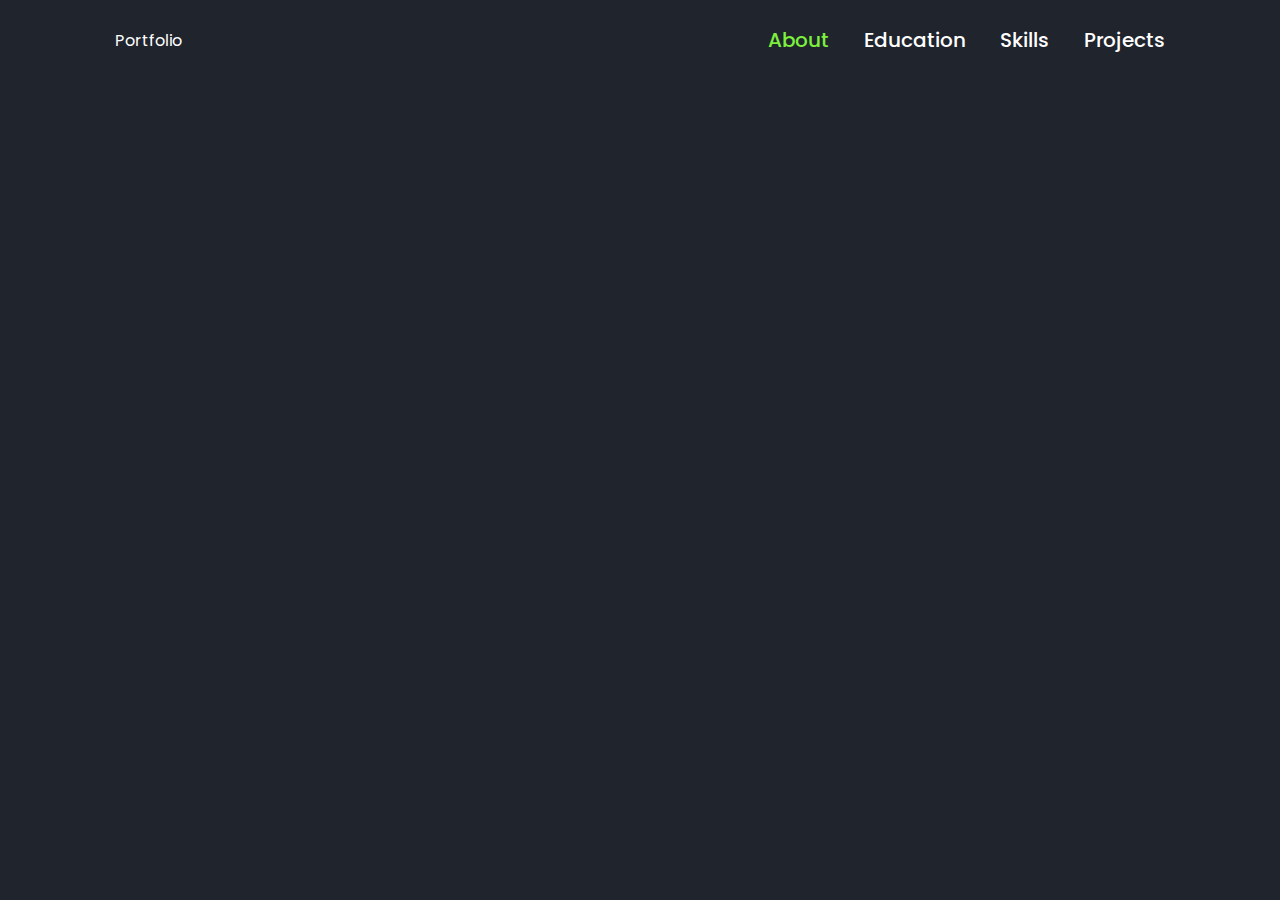
<file: index.html>
<!DOCTYPE html>
<html lang="en">
<head>
    <meta charset="UTF-8">
    <meta name="viewport" content="width=device-width, initial-scale=1.0">
    <title>Document</title>
    <link rel="stylesheet" href="style.css">
    <link href='https://unpkg.com/boxicons@2.1.4/css/boxicons.min.css' rel='stylesheet'>
</head>
<body>
    <nav class="navbar">
        <a href="#" class="logo">Portfolio</a>
        <ul>
            <li class="active"><a href="#home" >About</a></li>
            <li><a href="./Educational.html">Education</a></li>
            <li><a href="./skill.html">Skills</a></li>
            <li><a href="./project.html">Projects</a></li>
           
        </ul>
    </nav>

    <div class="bars_animation">
        <div class="bar" style="--i:6;"></div>
        <div class="bar" style="--i:5;"></div>
        <div class="bar" style="--i:4;"></div>
        <div class="bar" style="--i:3;"></div>
        <div class="bar" style="--i:2;"></div>
        <div class="bar" style="--i:1;"></div>
    </div>

    <section class="home">
        <div class="home-info">
            <h1>Rakshith G M</h1>
            <h2>Hi, I'm 
                <span style="--i:3;" data-text="a tech enthusiast">a tech enthusiast</span>
                <span style="--i:2;" data-text="Deputy Chief @ COMPASS">Deputy Chief @ COMPASS</span>
                <span style="--i:1;" data-text="JAVA developer">JAVA developer</span>
            </h2>
            <p>Hello! I'm Rakshith GM, a passionate and dedicated individual with a strong love for technology and creativity. I’m currently pursuing my engineering degree, where I excel in blending technical skills with problem-solving to craft innovative solutions. I thrive on learning, collaborating on projects, and taking on new challenges that help me grow both personally and professionally. In addition to my academics, I am an active NSS volunteer, Vice President of Compass (Computer Science Student Association), and the Student Editor of my college magazine.

            </p>
            <div class="button">
                <a href="./Resume.pdf" class="btn" download>Downlad CV</a>
                <div class="sci">
                    <a href="https://github.com/rakshithgm" target="_blank"><i class='bx bxl-github' ></i></a>
                    <a href="https://www.linkedin.com/in/rakshithgm" target="_blank"><i class='bx bxl-linkedin' ></i></a>
                    <a href="#"><i class='bx bxl-instagram' ></i></a>
                    <a href="mailto:rakshithgm@example.com" target="_blank"><i class='bx bxl-gmail' ></i></a>
                </div>
            
            </div>
        </div>
        <div class="home-img">
            <div class="img-box">
                <div class="img-item">
                    <img src="./images/4-removebg-preview.png" alt="">
                </div>
            </div>
        </div>
    </section>

</body>
</html>
</file>
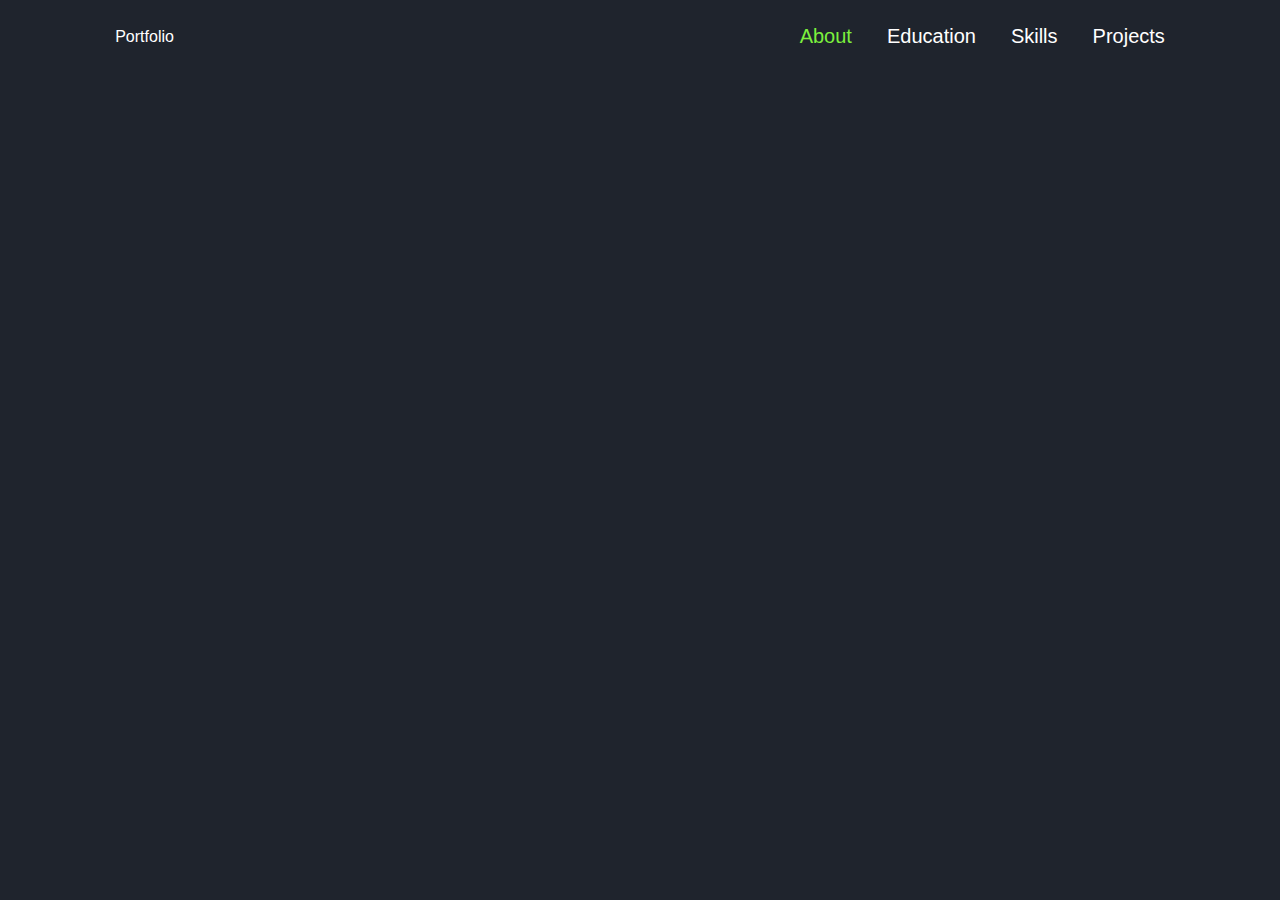
<file: Educational.html>
<!DOCTYPE html>
<html lang="en">
<head>
    <meta charset="UTF-8">
    <meta name="viewport" content="width=device-width, initial-scale=1.0">
    <title>Document</title>
    <link rel="stylesheet" href="education.css">
    <link href='https://unpkg.com/boxicons@2.1.4/css/boxicons.min.css' rel='stylesheet'>
</head>
<body class="Ed-body">

    <nav class="navbar">
        <a href="#" class="logo">Portfolio</a>
        <ul>
            <li class="active"><a href="./index.html">About</a></li>
            <li><a href="./Educational.html">Education</a></li>
            <li><a href="./skill.html">Skills</a></li>
            <li><a href="./project.html">Projects</a></li>
            
        </ul>
    </nav>

    <section id="education">
        <div class="container box">
            <h2>Education</h2>
            <br>
            <div class="education-item">
                <h3><u>Bachelor in Computer Science and Engineering</u></h3>
                <p><strong>Institution:</strong> Government Engineering College, Hassan</p>
                <p><strong>Current Status:</strong> Presently pursuing in 7th SEM</p>
                <p><strong>CGPA:</strong> 9.36 (till 6th SEM)</p>
            </div>
             <br>

            <div class="education-item">
                <h3><u>II PUC</u></h3>
                <p><strong>Institution:</strong> HKS PU College, Hassan</p>
                <p><strong>Percentage:</strong> 99.16%</p>
                <p><strong>Year:</strong> 2021</p>
            </div>
    <br>

            <div class="education-item">
                <h3><u>10th from CBSE Board</u></h3>
                <p><strong>Institution:</strong> HKS International School, Hassan</p>
                <p><strong>Percentage:</strong> 90.8%</p>
                <p><strong>Year:</strong> 2019</p>
            </div>
        </div>
    </section>
</file>
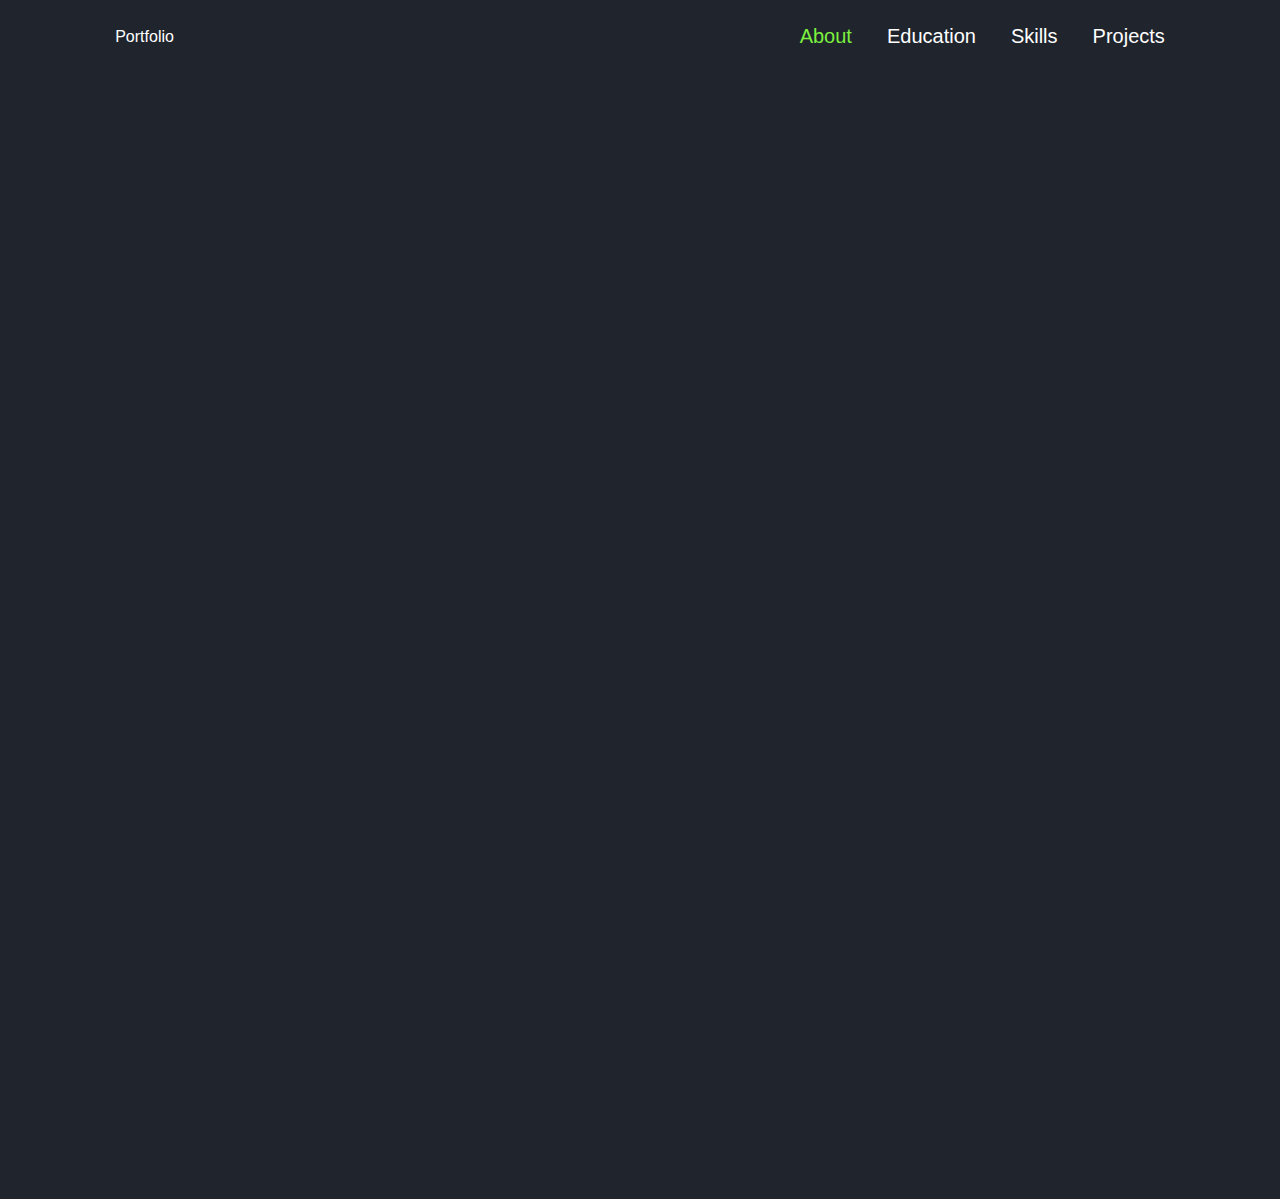
<file: project.html>
<!DOCTYPE html>
<html lang="en">
<head>
    <meta charset="UTF-8">
    <meta name="viewport" content="width=device-width, initial-scale=1.0">
    <title>Document</title>
    <link rel="stylesheet" href="project.css">
    <link href='https://unpkg.com/boxicons@2.1.4/css/boxicons.min.css' rel='stylesheet'>
</head>
<body class="Ed-body">

    <nav class="navbar">
        <a href="#" class="logo">Portfolio</a>
        <ul>
            <li class="active"><a href="./index.html">About</a></li>
            <li><a href="./Educational.html">Education</a></li>
            <li><a href="./skill.html">Skills</a></li>
            <li><a href="./project.html">Projects</a></li>
           
        </ul>
    </nav>

    <section id="projects">
        <div class="container">
            <h2>Projects</h2>
            
                <div class="project-card">
                    <h3>Real Time White Board</h3>
                    <p>The Real-Time Whiteboard project enables collaborative drawing and sketching on a digital canvas, where multiple users can interact simultaneously, with updates reflected in real-time using WebSockets for seamless communication.</p>
                    <a href="https://github.com/Rakshith272003/Real-time-White-Board.git" target="_blank" ><button class="anchor">View Project</button></a>
                </div>
                <div class="project-card">
                    <h3>Gesture-Controlled Virtual Mouse</h3>
                    <p>A human-computer interaction project using hand gestures to control the mouse, developed with MediaPipe and Python.</p>
                    <a href="https://github.com/Rakshith272003/Gesture_Control_Mouse.git" target="_blank"><button class="anchor">View Project</button></a>
                </div>

                <div class="project-card">
                    <h3>Image to Pencil Sketch</h3>
                    <p>This project creates a pencil sketch effect from a user-selected image using OpenCV and Tkinter. It allows the user to pick an image, applies Gaussian blur and image division to generate the sketch, and then displays the original and processed images in fullscreen. The script also includes error handling for invalid gamma values.</p>
                    <a href="https://github.com/Rakshith272003/Image_to_Pencil_Sketch.git" target="_blank"><button class="anchor">View Project</button></a>
                </div>
           

        </div>
    </section>
</file>
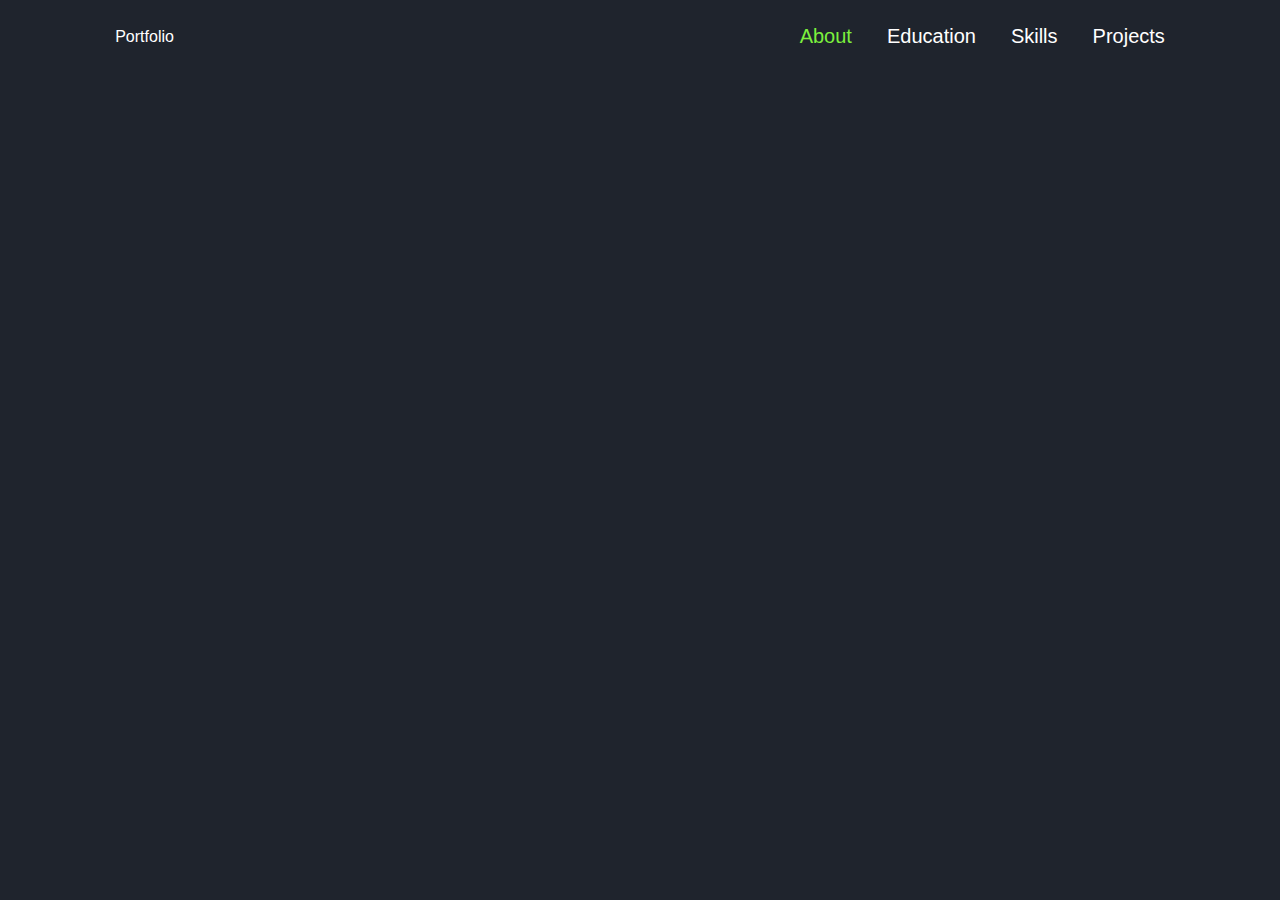
<file: skill.html>
<!DOCTYPE html>
<html lang="en">
<head>
    <meta charset="UTF-8">
    <meta name="viewport" content="width=device-width, initial-scale=1.0">
    <title>Document</title>
    <link rel="stylesheet" href="skillstyle.css">
    <link href='https://unpkg.com/boxicons@2.1.4/css/boxicons.min.css' rel='stylesheet'>
</head>
<body class="Ed-body">

    <nav class="navbar">
        <a href="#" class="logo">Portfolio</a>
        <ul>
            <li class="active"><a href="./index.html">About</a></li>
            <li><a href="./Educational.html">Education</a></li>
            <li><a href="./skill.html">Skills</a></li>
            <li><a href="./project.html">Projects</a></li>
            
        </ul>
    </nav>
<section id="skills">
    <div class="container">
        <h2>Skills</h2>
        <div class="skills-container">
            <div class="skill-card">
                <a href="https://www.java.com/en/" target="_blank">
                    <img src="images/java.png" alt="JAVA" class="skill-logo">
                </a>
                <p><b>Core JAVA</b></p>
            </div>
            <div class="skill-card">


                <a href="https://learn.microsoft.com/en-us/collections/yz26f8y64n7k07" target="_blank">
                    <img src="images/c-sharp-logo.png" alt="Spring Boot" class="skill-logo">
                </a>
                <p><b>C#</b></p>

            </div>
            <div class="skill-card">
                <a href="https://html.com/" target="_blank">
                    <img src="images/html.png" alt="HTML5" class="skill-logo">
                </a>
                <p><b>HTML5</b></p>
            </div>
            
            <div class="skill-card">
                <a href="https://developer.mozilla.org/en-US/docs/Web/CSS" target="_blank">
                    <img src="images/css.png" alt="CSS3" class="skill-logo">
                </a>
                <p><b>CSS3</b></p>
            </div>
            <div class="skill-card">
                <a href="https://developer.mozilla.org/en-US/docs/Web/JavaScript" target="_blank">
                    <img src="images/js.png" alt="JavaScript" class="skill-logo">
                </a>
                <p><b>JavaScript</b></p>
            </div>
           
            <div class="skill-card">
                <a href="https://www.microsoft.com/en-in/power-platform/products/power-bi" target="_blank">
                    <img src="images/powerbi.png" alt="Spring Boot" class="skill-logo">
                </a>
                <p><b>PowerBi</b></p>
            </div>
            <div class="skill-card">
                <a href="https://www.mysql.com/" target="_blank">
                    <img src="images/mysql.png" alt="Node.js" class="skill-logo">
                </a>
                <p><b>MySQL</b></p>
            </div>
        </div>
    </div>
</section>
</file>
<file: style.css>
@import url('https://fonts.googleapis.com/css2?family=Poppins:wght@300;400;500;600;700;800;900&display=swap');

* {
    margin: 0;
    padding: 0;
    box-sizing: border-box;
    font-family: 'Poppins', sans-serif;
}

body {
    height: 100%; /* Ensures the elements stretch to the full viewport height */
    margin: 0;    /* Removes default margins */
    padding: 0;   /* Removes default padding */
    background-color: #1f242d; 
    
}


a {
    color: white;
    text-decoration: none;
}

.navbar {
    position: fixed;
    left: 0;
    width: 100%;
    padding: 25px 9%;
    display: flex;
    justify-content: space-between;
    align-items: center;
    z-index: 100;
    opacity: 1;
    animation: show-content 0.0s ease-in-out forwards;
    background-color: #1f242d;
}

@keyframes show-content {
    100% {
        visibility: visible;
        opacity: 1;
    }
}

.navbar.logo {
    font-size: 30px;
    font-weight: 700;
}

.navbar ul {
    display: flex;
}

.navbar ul li {
    list-style: none;
    margin-left: 35px;
}

.navbar ul li a {
    font-size: 20px;
    font-weight: 500;
    transition: 0.5s;
}

.navbar ul li:hover a,
.navbar ul li.active a {
    color: #7cf03d;
}

.home {
    display: flex;
    align-items: center;
    gap: 50px;
    height: 100vh;
    padding: 60px 9% 0;
    color: white;
    opacity: 0;
    animation: show-content 2.5s ease-in-out forwards;
    animation-delay: 2.3s;
    flex-direction: row;
}

.home-info h1 {
    font-size: 55px;
}

.home-info h2 {
    display: inline-block;
    font-size: 30px;
    margin-top: -10px;
}

.home-info h2 span {
    position: relative;
    display: inline-block;
    color: transparent;
    -webkit-text-stroke: 0.7px #7cf03d;
    animation: display-text 16s linear infinite;
    animation-delay: calc(-4s * var(--i));
}

@keyframes display-text {
    25%, 100% {
        display: none;
    }
}

.home-info h2 span::before {
    content: attr(data-text);
    position: absolute;
    width: 0;
    border-right: 2px solid #7cf03d;
    color: #7cf03d;
    white-space: nowrap;
    overflow: hidden;
    animation: full-text 4s linear infinite;
}

@keyframes full-text {
    10%, 100% {
        width: 0;
    }
    70%, 90% {
        width: 100%;
    }
}

.home-info p {
    font-size: 16px;
    margin: 10px 0 25px;
    text-align: justify;
    padding-right: 20px;
    padding-top: 30px;
}

.home-info .button {
    display: flex;
    align-items: center;
}

.btn {
    display: inline-block;
    padding: 10px 30px;
    background-color: #7cf03d;
    border: 2px solid #7cf03d;
    border-radius: 40px;
    box-shadow: 0 0 10px #7cf03d;
    font-size: 16px;
    color: #1f242d;
    font-weight: 600;
}

.btn:hover {
    background: transparent;
    color: #7cf03d;
    box-shadow: none;
}

.home-info .button .sci {
    margin-left: 20px;
}

.home-info .button .sci a {
    display: inline-flex;
    padding: 8px;
    border: 2px solid #7cf03d;
    border-radius: 50%;
    color: #7cf03d;
    margin: 0 8px;
    transition: 0.5s;
}

.home-info .button .sci a:hover {
    background-color: #7cf03d;
    color: #1f242d;
    box-shadow: 0 0 10px #7cf03d;
}

.home-img .img-box {
    position: relative;
    width: 26vw;
    height: 26vw;
    border-radius: 50%;
    padding: 5px;
    display: flex;
    justify-content: center;
    align-items: center;
    overflow: hidden;
}

.home-img .img-box::before,
.home-img .img-box::after {
    content: '';
    position: absolute;
    width: 500px;
    height: 500px;
    background: conic-gradient(transparent, transparent, transparent, #7cf03d);
    transform: rotate(0deg);
    animation: rotate-border 10s linear infinite;
}

.home-img .img-box::after {
    animation-delay: -5s;
}

@keyframes rotate-border {
    100% {
        transform: rotate(360deg);
    }
}

.home-img .img-box .img-item {
    position: relative;
    width: 100%;
    height: 100%;
    background-color: #1f242d;
    border-radius: 50%;
    border: 0.1px solid #1f242d;
    display: flex;
    justify-content: center;
    z-index: 1;
    overflow: hidden;
}

.home-img .img-box .img-item img {
    position: absolute;
    display: block;
    width: 85%;
    object-fit: cover;
    mix-blend-mode: luminosity;
}

.bars_animation {
    position: absolute;
    width: 100%;
    height: 100%;
    display: flex;
    z-index: -1;
}

.bars_animation .bar {
    width: 100%;
    height: 100%;
    background-color: #1f242d;
    transform: translateY(-100%);
    animation: show-bars 0.9s ease-in-out forwards;
    animation-delay: calc(0.1s * var(--i));
}

@keyframes show-bars {
    100% {
        transform: translateY(0%);
    }
}

/* Media Queries for responsiveness */
@media (max-width: 1024px) {
    .home {
        flex-direction: column;
        padding: 60px 5%;
    }

    .home-info h1 {
        font-size: 45px;
    }

    .home-info h2 {
        font-size: 24px;
    }

    .home-info p {
        font-size: 14px;
    }

    .home-img .img-box {
        width: 35vw;
        height: 35vw;
    }
}

@media (max-width: 768px) {
    .navbar {
        padding: 15px 5%;
    }

    .navbar ul li a {
        font-size: 18px;
    }

    .home-info h1 {
        font-size: 40px;
    }

    .home-info h2 {
        font-size: 20px;
    }

    .home-info p {
        font-size: 13px;
    }

    .home-img .img-box {
        width: 45vw;
        height: 45vw;
    }
}

@media (max-width: 480px) {
    .navbar ul {
        flex-direction: column;
        align-items: flex-start;
    }

    .navbar ul li {
        margin-left: 0;
        margin-bottom: 10px;
    }

    .navbar ul li a {
        font-size: 16px;
    }

    .home {
        padding: 60px 10%;
    }

    .home-info h1 {
        font-size: 35px;
    }

    .home-info h2 {
        font-size: 18px;
    }

    .home-info p {
        font-size: 12px;
    }

    .home-img .img-box {
        width: 60vw;
        height: 60vw;
    }
}
</file>
<file: education.css>
html, body {
    height: 100%; /* Ensures the elements stretch to the full viewport height */
    margin: 0;    /* Removes default margins */
    padding: 0;   /* Removes default padding */
    background-color: #1f242d; 
}

@import url('https://fonts.googleapis.com/css2?family=Poppins:wght@300;400;500;600;700;800;900&display=swap');

* {
    margin: 0;
    padding: 0;
    box-sizing: border-box;
    font-family: 'Poppins', sans-serif;
}

a{
    color: white;
    text-decoration: none;
}
.navbar {
    position: fixed;
    left: 0;
    width: 100%;
    padding: 25px 9%;
    display: flex;
    justify-content: space-between;
    align-items: center;
    z-index: 100;
    opacity: 1;
    animation: show-content 0.0s ease-in-out forwards;
    background-color: #1f242d;
}

@keyframes show-content {
    100% {
        visibility: visible;
        opacity: 1;
    }
}

.navbar.logo {
    font-size: 30px;
    font-weight: 700;
}
.navbar ul {
    display: flex;
}
.navbar ul li {
    list-style: none;
    margin-left: 35px;
}
.navbar ul li a {
    font-size: 20px;
    font-weight: 500;
    transition: .5s;
}
.navbar ul li:hover a,
.navbar ul li.active a {
    color: #7cf03d;
}

/* Education Section */
#education {
    display: flex;
    flex-direction: column;
    align-items: center;
    justify-content: center;
    min-height: 100vh;
    background-color: #1f242d;
    color: white;
    padding: 150px 30px 30px; /* Added padding to avoid navbar overlap */
    gap: 20px;
    opacity: 0;
    animation: fadeIn 2s forwards;
}

@keyframes fadeIn {
    0% {
        opacity: 0;
        transform: translateY(20px);
    }
    100% {
        opacity: 1;
        transform: translateY(0);
    }
}

.container.box {
    display: flex;
    flex-direction: column;
    align-items: center;
    justify-content: center;
    width: 80%;
    margin: 0 auto;
}

h2 {
    color: #7cf03d;
    font-size: xx-large;
    text-shadow: 2px 2px 5px rgba(0, 0, 0, 0.5);
    animation: glow 3.5s infinite;
    text-align: center;
}

@keyframes glow {
    0% {
        text-shadow: 2px 2px 5px rgba(0, 0, 0, 0.5), 0 0 5px #7cf03d, 0 0 10px #7cf03d;
    }
    50% {
        text-shadow: 2px 2px 5px rgba(0, 0, 0, 0.5), 0 0 10px #7cf03d, 0 0 20px #7cf03d;
    }
    100% {
        text-shadow: 2px 2px 5px rgba(0, 0, 0, 0.5), 0 0 5px #7cf03d, 0 0 10px #7cf03d;
    }
}

.education-item {
    background-color: #2a2e35;
    border-radius: 10px;
    padding: 20px;
    margin-bottom: 20px;
    box-shadow: 0 0 10px rgba(0, 0, 0, 0.3);
    width: 80%;
    max-width: 700px;
    text-align: left;
    transition: transform 0.3s, box-shadow 0.3s;
}

.education-item:hover {
    transform: scale(1.05);
    box-shadow: 0 0 15px #7cf03d;
}

.education-item h3 {
    font-size: 22px;
    font-weight: 600;
    color: #7cf03d;
    margin-bottom: 10px;
}

.education-item p {
    font-size: 16px;
    color: white;
    margin-bottom: 10px;
    line-height: 1.5;
}

/* Responsive Design */
@media (max-width: 1024px) {
    .navbar {
        padding: 25px 5%; /* Adjust padding for smaller screens */
    }

    .navbar ul li {
        margin-left: 15px; /* Decrease the margin for smaller screens */
    }

    .navbar ul li a {
        font-size: 18px; /* Reduce font size */
    }

    h2 {
        font-size: 1.5rem; /* Smaller font size for h2 */
    }

    .education-item {
        width: 100%; /* Make education item take full width */
    }
}

@media (max-width: 768px) {
    .navbar ul {
        flex-direction: column; /* Stack navbar items vertically on smaller screens */
        align-items: center;
    }

    .navbar ul li {
        margin-left: 0; /* Remove left margin when stacked */
        margin-bottom: 15px; /* Add margin between navbar items */
    }

    .navbar ul li a {
        font-size: 18px; /* Smaller font size */
    }

    .container.box {
        width: 90%; /* Adjust box width */
    }

    h2 {
        font-size: 1.25rem; /* Adjust the font size */
    }

    .education-item {
        width: 100%; /* Full width for education items */
    }
}

@media (max-width: 480px) {
    .navbar ul li a {
        font-size: 16px; /* Further reduce font size for very small screens */
    }

    h2 {
        font-size: 1rem; /* Further reduce the font size */
    }
}
</file>
<file: project.css>
html, body {
    height: 100%;
    margin: 0;
    padding: 0;
    background-color: #1f242d;
}

@import url('https://fonts.googleapis.com/css2?family=Poppins:wght@300;400;500;600;700;800;900&display=swap');

* {
    margin: 0;
    padding: 0;
    box-sizing: border-box;
    font-family: 'Poppins', sans-serif;
}

a {
    color: white;
    text-decoration: none;
}

.navbar {
    position: fixed;
    left: 0;
    width: 100%;
    padding: 25px 9%;
    display: flex;
    justify-content: space-between;
    align-items: center;
    z-index: 100;
    opacity: 1;
    animation: show-content 0.5s ease-in-out forwards;
    background-color: #1f242d;
}

@keyframes show-content {
    100% {
        visibility: visible;
        opacity: 1;
    }
}

.navbar.logo {
    font-size: 30px;
    font-weight: 700;
}

.navbar ul {
    display: flex;
    flex-wrap: wrap;  /* Allows for better wrapping on smaller screens */
}

.navbar ul li {
    list-style: none;
    margin-left: 35px;
}

.navbar ul li a {
    font-size: 20px;
    font-weight: 500;
    transition: .5s;
}

.navbar ul li:hover a,
.navbar ul li.active a {
    color: #7cf03d;
}

#projects {
    display: flex;
    flex-direction: column;
    align-items: center;
    justify-content: center;
    min-height: 100vh;
    background-color: #1f242d;
    color: white;
    padding: 100px 30px 30px;
    gap: 20px;
    opacity: 0;
    animation: fadeIn 2s forwards;
}

@keyframes fadeIn {
    0% {
        opacity: 0;
        transform: translateY(20px);
    }
    100% {
        opacity: 1;
        transform: translateY(0);
    }
}

.container h2 {
    color: #7cf03d;
    text-shadow: 2px 2px 5px rgba(0, 0, 0, 0.5);
    animation: glow 3.5s infinite, rotate 2s linear infinite;
    text-align: center;
    font-size: xx-large;
    padding-bottom: 30px;
}

@keyframes glow {
    0% {
        text-shadow: 2px 2px 5px rgba(0, 0, 0, 0.5), 0 0 5px #7cf03d, 0 0 10px #7cf03d;
    }
    50% {
        text-shadow: 2px 2px 5px rgba(0, 0, 0, 0.5), 0 0 10px #7cf03d, 0 0 20px #7cf03d;
    }
    100% {
        text-shadow: 2px 2px 5px rgba(0, 0, 0, 0.5), 0 0 5px #7cf03d, 0 0 10px #7cf03d;
    }
}

.project-card {
    background-color: #2a2e35;
    border-radius: 10px;
    box-shadow: 0 0 10px rgba(0, 0, 0, 0.3);
    width: 300px;
    text-align: center;
    padding: 20px;
    transition: transform 0.3s, box-shadow 0.3s, background-color 0.3s;
    margin: 10px;
    display: flex;
    flex-direction: column;
    justify-content: space-between;
}

.project-card:hover {
    transform: scale(1.05);
    box-shadow: 0 0 15px #7cf03d;
    background-color: #333a43;
}

.project-card h3 {
    font-size: 22px;
    font-weight: 600;
    color: #7cf03d;
    margin-bottom: 10px;
}

.project-card p {
    font-size: 16px;
    color: white;
    margin-bottom: 20px;
    line-height: 1.5;
    flex-grow: 1;
}

.project-card .anchor {
    display: inline-block;
    padding: 10px 15px;
    background-color: #7cf03d;
    color: #1f242d;
    border-radius: 5px;
    font-size: 14px;
    font-weight: 600;
    text-transform: uppercase;
    transition: background-color 0.3s, transform 0.3s;
}

.project-card .anchor:hover {
    background-color: #5cbf2a;
    transform: scale(1.1);
}

/* Responsive design */
@media (max-width: 768px) {
    .navbar {
        padding: 20px 5%;
    }

    .navbar ul {
        flex-direction: column;  /* Stacks the navbar items */
        align-items: center;
    }

    .navbar ul li {
        margin-left: 0;
        margin-top: 15px;  /* Adds space between items */
    }

    #projects {
        padding: 50px 20px 20px;
    }

    .project-card {
        width: 250px;
    }

    .container h2 {
        font-size: large;
    }
}

@media (max-width: 480px) {
    .navbar {
        padding: 15px 3%;
    }

    .navbar ul {
        flex-direction: column;  /* Stacks the navbar items */
        align-items: center;
    }

    .navbar ul li {
        margin-left: 0;
        margin-top: 10px;
    }

    #projects {
        padding: 30px 15px 15px;
    }

    .project-card {
        width: 200px;
    }

    .container h2 {
        font-size: medium;
    }
}
</file>
<file: skillstyle.css>
html, body {
    height: 100%;
    margin: 0;
    padding: 0;
    background-color: #1f242d;
}

@import url('https://fonts.googleapis.com/css2?family=Poppins:wght@300;400;500;600;700;800;900&display=swap');

* {
    margin: 0;
    padding: 0;
    box-sizing: border-box;
    font-family: 'Poppins', sans-serif;
}

a {
    color: white;
    text-decoration: none;
}

.navbar {
    position: fixed;
    left: 0;
    width: 100%;
    padding: 25px 9%;
    display: flex;
    justify-content: space-between;
    align-items: center;
    z-index: 100;
    opacity: 1;
    animation: show-content 0.0s ease-in-out forwards;
    background-color: #1f242d;
}

@keyframes show-content {
    100% {
        visibility: visible;
        opacity: 1;
    }
}

.navbar.logo {
    font-size: 30px;
    font-weight: 700;
}

.navbar ul {
    display: flex;
}

.navbar ul li {
    list-style: none;
    margin-left: 35px;
}

.navbar ul li a {
    font-size: 20px;
    font-weight: 500;
    transition: 0.5s;
}

.navbar ul li:hover a,
.navbar ul li.active a {
    color: #7cf03d;
}

#skills {
    display: flex;
    flex-direction: column;
    align-items: center;
    justify-content: center;
    min-height: 100vh;
    background-color: #1f242d;
    color: white;
    font-family: 'Poppins', sans-serif;
    padding: 100px 30px 30px;
    gap: 20px;
    opacity: 0;
    animation: fadeIn 2s forwards;
}

/* Fade In Animation */
@keyframes fadeIn {
    0% {
        opacity: 0;
        transform: translateY(20px);
    }
    100% {
        opacity: 1;
        transform: translateY(0);
    }
}

.container h2 {
    color: #7cf03d;
    text-shadow: 2px 2px 5px rgba(0, 0, 0, 0.5);
    animation: glow 3.5s infinite;
    text-align: center;
    font-size: xx-large;
}

/* Keyframes for animation */
@keyframes glow {
    0% {
        text-shadow: 2px 2px 5px rgba(0, 0, 0, 0.5), 0 0 5px #7cf03d, 0 0 10px #7cf03d;
    }
    50% {
        text-shadow: 2px 2px 5px rgba(0, 0, 0, 0.5), 0 0 10px #7cf03d, 0 0 20px #7cf03d;
    }
    100% {
        text-shadow: 2px 2px 5px rgba(0, 0, 0, 0.5), 0 0 5px #7cf03d, 0 0 10px #7cf03d;
    }
}

.skills-container {
    display: flex;
    flex-wrap: wrap;
    justify-content: center;
    gap: 20px;
    padding: 30px;
}

.skill-card {
    background-color: #2a2e35;
    border-radius: 10px;
    box-shadow: 0 0 10px rgba(0, 0, 0, 0.3);
    width: 200px;
    text-align: center;
    padding: 20px;
    transition: transform 0.3s, box-shadow 0.3s;
}

.skill-card:hover {
    transform: scale(1.1);
    box-shadow: 0 0 15px #7cf03d;
}

.skill-card a {
    text-decoration: none;
}

.skill-card img {
    width: 80px;
    height: 80px;
    margin-bottom: 15px;
    border-radius: 50%;
    border: 2px solid #7cf03d;
    transition: transform 0.3s;
}

.skill-card:hover img {
    transform: rotate(360deg);
}

.skill-card p {
    font-size: 18px;
    font-weight: 600;
    margin-top: 10px;
    color: white;
}

/* Responsive Design */
@media (max-width: 1024px) {
    .navbar {
        padding: 20px 5%;
    }

    .navbar ul li {
        margin-left: 20px;
    }

    #skills {
        padding: 50px 20px 20px;
    }

    .container h2 {
        font-size: large;
    }

    .skills-container {
        padding: 20px;
    }

    .skill-card {
        width: 250px;
    }
}

@media (max-width: 768px) {
    .navbar {
        padding: 20px 5%;
    }

    .navbar ul li {
        margin-left: 15px;
    }

    #skills {
        padding: 50px 15px 20px;
    }

    .container h2 {
        font-size: large;
    }

    .skills-container {
        padding: 15px;
    }

    .skill-card {
        width: 200px;
    }
}

@media (max-width: 480px) {
    .navbar {
        padding: 15px 5%;
    }

    .navbar ul {
        flex-direction: column;
        align-items: center;
    }

    .navbar ul li {
        margin: 10px 0;
    }

    .container h2 {
        font-size: medium;
    }

    .skills-container {
        padding: 10px;
    }

    .skill-card {
        width: 180px;
    }
}
</file>
